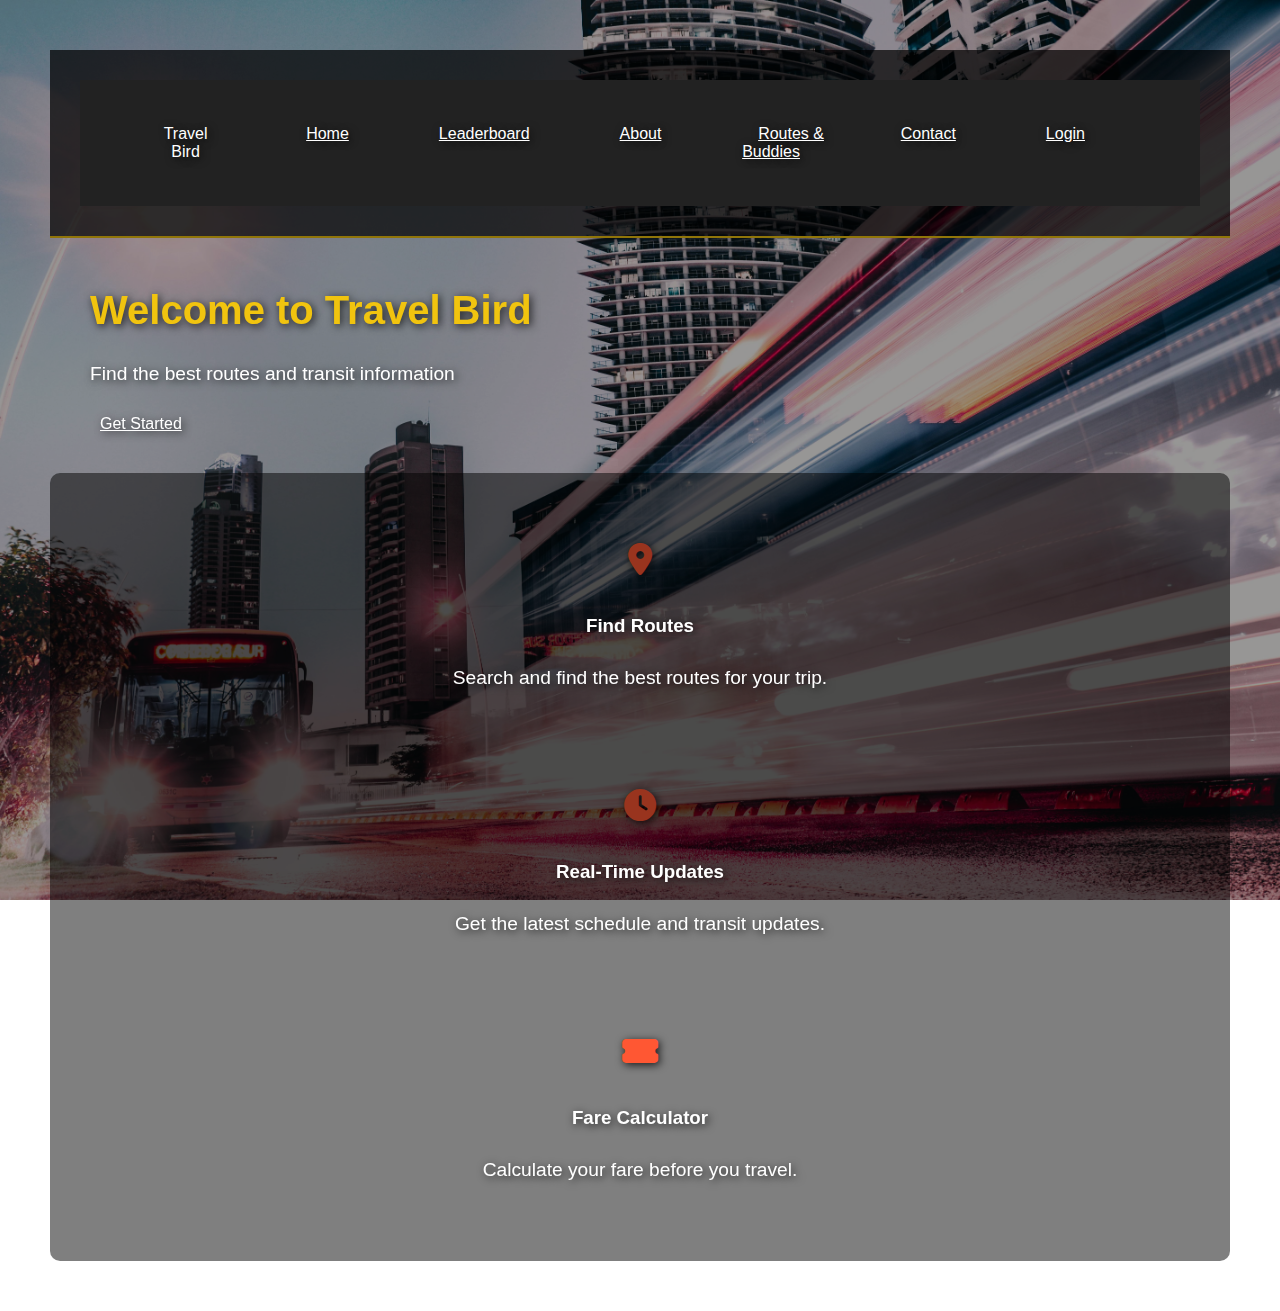
<file: index.html>
<!DOCTYPE html>
<html lang="en">
<head>
    <meta charset="UTF-8">
    <meta name="viewport" content="width=device-width, initial-scale=1.0">
    <title>Travel Navigation</title>
    <link rel="stylesheet" href="travelcss/Styles.css">
    <script src="traveljs/script.js" defer></script>
    <link rel="stylesheet" href="https://cdnjs.cloudflare.com/ajax/libs/font-awesome/6.4.2/css/all.min.css">
</head>
<body>
        <!-- Navigation Bar -->
    <header>
        <nav class="navbar">
            <div class="logo">Travel Bird</div>
               <ul class="nav-links">
                <li><a href="index.html">Home</a></li>
                <li><a href="Leaderboard.html">Leaderboard</a></li>
                <li><a href="about.html">About</a></li>
                <li><a href="routes.html">Routes & Buddies</a></li>
                <li><a href="contact.html">Contact </a></li>
                <li><a href="login.html" >Login</a></li>
               </ul>
        </nav>
    </header>

    <!-- Hero Section with Parallax Effect -->
    <section class="hero">
        <div class="hero-content">
            <h1>Welcome to Travel Bird</h1>
            <p>Find the best routes and transit information</p>
            <a href="routes.html" class="btn">Get Started</a>
        </div>
    </section>

    <!-- Features Section -->
    <section class="features">
        <div class="feature">
            <i class="fas fa-map-marker-alt"></i>
            <h3>Find Routes</h3>
            <p>Search and find the best routes for your trip.</p>
        </div>
        <div class="feature">
            <i class="fas fa-clock"></i>
            <h3>Real-Time Updates</h3>
            <p>Get the latest schedule and transit updates.</p>
        </div>
        <div class="feature">
            <i class="fas fa-ticket-alt"></i>
            <h3>Fare Calculator</h3>
            <p>Calculate your fare before you travel.</p>
        </div>
    </section>
    <script src="traveljs/script.js"></script>
</body>
</html>
</file>
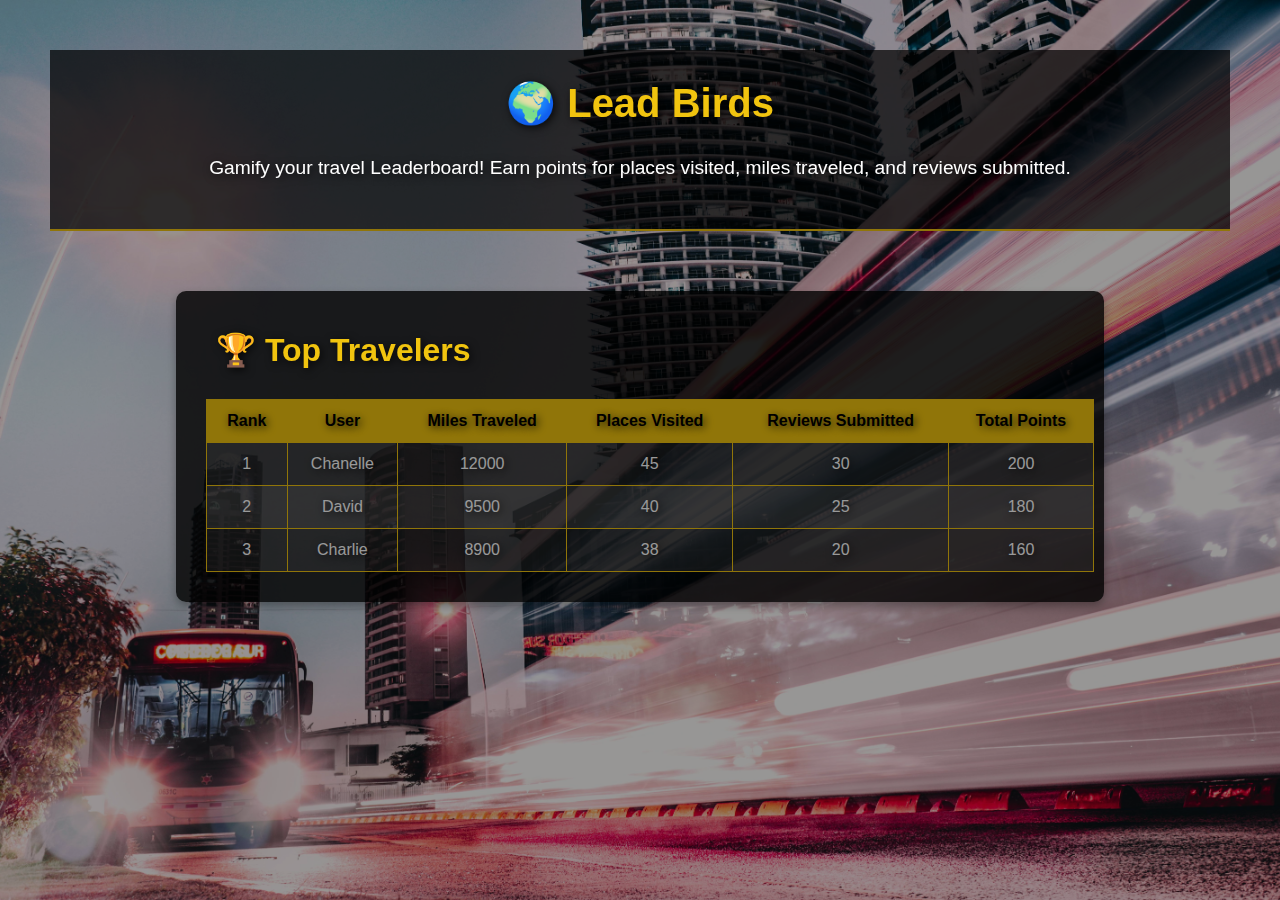
<file: Leaderboard.html>
<!DOCTYPE html>
<html lang="en">
<head>
    <meta charset="UTF-8">
    <meta name="viewport" content="width=device-width, initial-scale=1.0">
    <title>Travel Leaderboard</title>
    <link rel="stylesheet" href="travelcss/Styles.css">
</head>
<body>

    <header>
        <h1>🌍  Lead Birds</h1>
        <p>Gamify your travel Leaderboard! Earn points for places visited, miles traveled, and reviews submitted.</p>
    </header>

    <main>
        <div class="Leaderboard">
            <h2>🏆 Top Travelers</h2>
            <table>
                <thead>
                    <tr>
                        <th>Rank</th>
                        <th>User</th>
                        <th>Miles Traveled</th>
                        <th>Places Visited</th>
                        <th>Reviews Submitted</th>
                        <th>Total Points</th>
                    </tr>
                </thead>
                <tbody id="leaderboard-body">
                    <!-- JavaScript will populate this -->
                </tbody>
            </table>
        </div>
    </main>

    <script src="traveljs/leaderboard.js"></script>
</body>
</html>
</file>
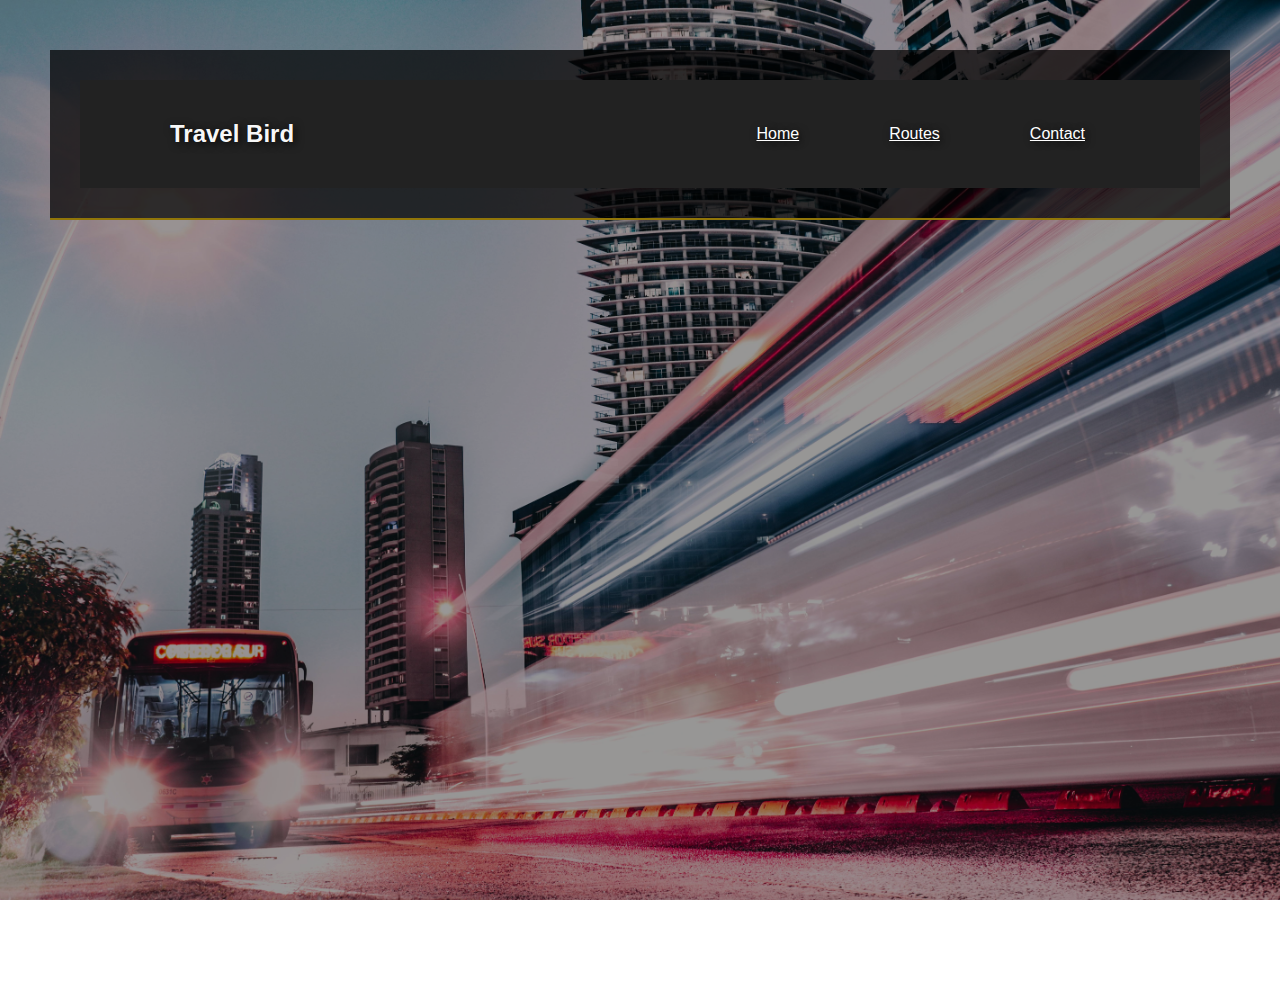
<file: login.html>
<!DOCTYPE html>
<html lang="en">
<head>
    <meta charset="UTF-8">
    <meta name="viewport" content="width=device-width, initial-scale=1.0">
    <title>Login | Travel Bird</title>
    <link rel="stylesheet" href="travelcss/Styles.css">
    <script defer src="traveljs/auth.js"></script>
</head>
<body>

    <header>
        <nav class="navbar">
            <div class="logo"><a href="index.html">Travel Bird</a></div>
            <ul class="nav-links">
                <li><a href="index.html">Home</a></li>
                <li><a href="routes.html">Routes</a></li>
                <li><a href="contact.html">Contact</a></li>
            </ul>
        </nav>
    </header>

    <div class="form-container fade-in">
        <h2>Login</h2>
        <input type="text" id="loginUsername" placeholder="Username">
        <input type="password" id="loginPassword" placeholder="Password">
        <button onclick="login()">Login</button>

        <h2>Register</h2>
        <input type="text" id="registerUsername" placeholder="New Username">
        <input type="password" id="registerPassword" placeholder="New Password">
        <button onclick="register()">Register</button>

        <p id="message"></p>
    </div>

</body>


</body>
</html>
</file>
<file: travelcss/Styles.css>
/* 📌 Responsive Navbar (for small screens) */
@media screen and (max-width: 768px) {
    .navbar {
        flex-direction: column;
        text-align: center;
    }

    .nav-links {
        flex-direction: column;
        width: 100%;
    }

    .nav-links li {
        margin: 10px 0;
    }


}/* General Styles */
* {
    margin: 10px;
    padding: 10px;
    box-sizing: border-box;
    font-family: 'Poppins', sans-serif;
}

body {
    background: url('../images/tranist_background.jpg') no-repeat center center/cover fixed;
    background-size: cover;
}

/* Apply a dark overlay */
body::before {
    content: "";
    position: fixed;
    top: 0;
    left: 0;
    width: 100%;
    height: 100%;
    background: rgba(0, 0, 0, 0.4); /* Adjust opacity: 0.4 = 40% dark */
    z-index: 0;
}

/* Ensure all text is visible */
body, p, h1, h2, h3, h4, h5, h6, a, span {
    color: white;
    position: relative;
    z-index: 1;
    text-shadow: 2px 2px 8px rgba(0, 0, 0, 0.8); /* Adds a shadow for better contrast */
}

.features {
    background: rgba(0, 0, 0, 0.5); /* Semi-transparent background */
    padding: 20px;
    border-radius: 10px;
}

.feature {
    text-align: center;
    padding: 20px;
}

.feature i {
    font-size: 2rem;
    color: #ff5733; /* Bright color for contrast */
}



/* Navbar Styles */
.navbar {
    display: flex;
    justify-content: space-between;
    align-items: center;
    background: #222;
    padding: 15px 50px;
    position: sticky;
    top: 0;
    z-index: 100;
    transition: 0.3s ease-in-out;
}

.navbar .logo a {
    color: rgba(255, 255, 255, 0.986);
    font-size: 1.5rem;
    font-weight: bold;
    text-decoration: none;
}

.nav-links {
    list-style: none;
    display: flex;
}

.nav-links li {
    margin: 0 15px;
}

.nav-links a:hover {
    color: #fff;
    text-decoration: none;
    padding: 10px; 
    letter-spacing: 0.5px;
    white-space: nowrap;
    transition: 0.3s;
}

.nav-links a:hover {
    background: #ff5733;
    border-radius: 5px;
}



/* 🎨 Buttons */
button {
    background: #ff5733;
    color: white;
    border: none;
    padding: 12px 20px;
    font-size: 1rem;
    cursor: pointer;
    border-radius: 5px;
    transition: all 0.3s ease-in-out;
}

button:hover {
    background: #cc4626;
    transform: scale(1.05);
}

/* 📑 Form Styles */
.form-container {
    max-width: 400px;
    background: white;
    padding: 30px;
    margin: 50px auto;
    box-shadow: 0 4px 8px rgba(0, 0, 0, 0.2);
    border-radius: 8px;
    text-align: center;
    display: flex;
    flex-direction: column;
    align-items: center;
}

.form-container label {
    font-weight: bold;
    color: #222;
    text-align: left;
    width: 100%;
    margin-bottom: 5px;
    display: block;
}

.form-container input, .form-container textarea {
    position: relative;
    z-index: 10;
    width: 100%;
    padding: 12px;
    margin: 10px 0;
    border: 1px solid #ddd;
    border-radius: 5px;
    font-size: 16px;
}

.form-container textarea {
    height: 100px;
    resize: none;
}

.form-container button {
    background: #ff5733;
    color: rgba(255, 255, 255, 0.664);
    border: none;
    padding: 12px 20px;
    font-size: 1rem;
    cursor: pointer;
    border-radius: 5px;
    transition: all 0.3s ease-in-out;
    width: 100%;
}

.form-container button:hover {
    background: #cc4626;
    transform: scale(1.05);
}


/* Smooth Scroll Effect */
html {
    scroll-behavior: smooth;
}

/*Page Animations */
.fade-in {
    opacity: 0;
    transform: translateY(20px);
    transition: opacity 0.6s ease-out, transform 0.6s ease-out;
}

.fade-in.show {
    opacity: 1;
    transform: translateY(0);
}

/* Leaderboard style*/
body.leaderboard-page {
    background: inherit;
    color: white;
    text-align: center;
}

/* Header Styling */
header {
    background: rgba(0, 0, 0, 0.7);
    padding: 20px;
    text-align: center;
    border-bottom: 2px solid #f1c40f;
}

h1 {
    font-size: 2.5em;
    margin: 0;
    color: #f1c40f;
}

p {
    font-size: 1.2em;
    margin: 10px 0 20px;
}

/* Leaderboard Container */
.Leaderboard {
    width: 80%;
    margin: 40px auto;
    background: rgba(0, 0, 0, 0.8);
    padding: 20px;
    border-radius: 10px;
    box-shadow: 0 4px 8px rgba(0, 0, 0, 0.3);
}

/* Leaderboard Title */
.Leaderboard h2 {
    color: #f1c40f;
    font-size: 2em;
}

/* Table Styling */
table {
    width: 100%;
    border-collapse: collapse;
    margin-top: 20px;
    background: rgba(255, 255, 255, 0.1);
}

th, td {
    padding: 12px;
    border: 1px solid #f1c40f;
    text-align: center;
}

/* Table Header */
th {
    background: #f1c40f;
    color: black;
    font-weight: bold;
}

/* Alternating Row Colors */
tr:nth-child(even) {
    background: rgba(255, 255, 255, 0.1);
}

tr:hover {
    background: rgba(255, 255, 255, 0.3);
}

/* Responsive Design */
@media (max-width: 768px) {
    .Leaderboard {
        width: 95%;
    }

    table {
        font-size: 0.9em;
    }
}
</file>
